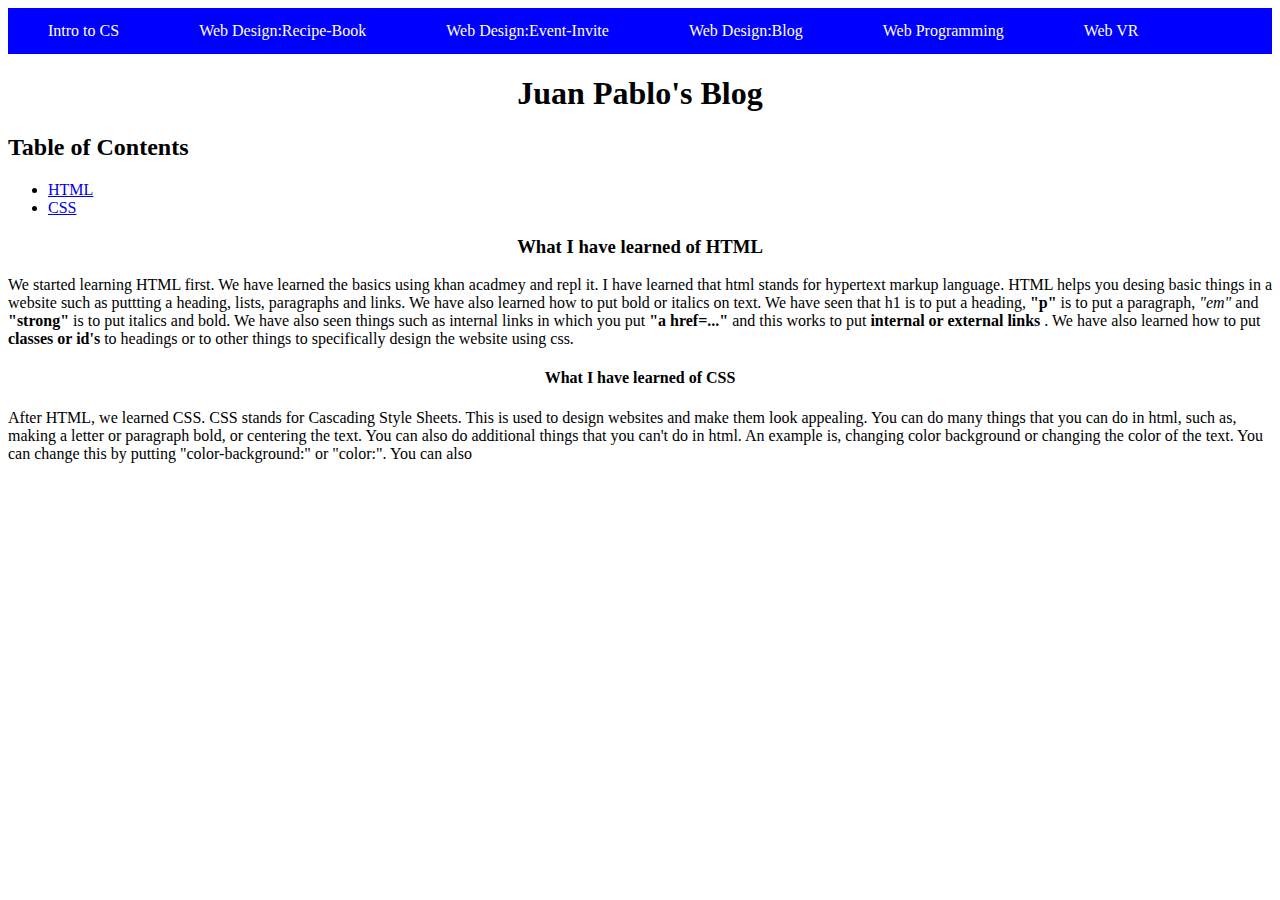
<file: Blog.html>
<!DOCTYPE html>
<html>
  <head>
    <meta charset="utf-8">
    <meta name="viewport" content="width=device-width">
    <title>repl.it</title>
    <link href="Blog.css" rel="stylesheet" type="text/css" />
  </head>
  <body>
    <div class="nav">
  <a href="index.html">Intro to CS</a>
  <a href="Recipe.html">Web Design:Recipe-Book</a>
  <a href="Event.html">Web Design:Event-Invite</a>
   <a href="Blog.html">Web Design:Blog</a>
   <a href="webpg.html"> Web Programming</a>
   <a href="webvr.html"> Web VR </a>
</div>
<center> <h1 id="he1"> <strong> Juan Pablo's Blog </strong> </h1> </center>
<h2 id="he2"> Table of Contents </h2>
<ul>
  <li> <a href="#he3"> HTML </a>  </li>
    <li> <a href="#he4"> CSS </a> </li>
      
      </ul>

     <center> <h3 id="he3"> What I have learned of HTML </h3> </center>
     <p> We started learning HTML first. We have learned the basics using khan acadmey and repl it. I have learned that html stands for hypertext markup language. HTML helps you desing basic things in a website such as puttting a heading, lists, paragraphs and links. We have also learned how to put bold or italics on text. We have seen that h1 is to put a heading,<strong> "p" </strong> is to put a paragraph, <em> "em" </em> and <strong> "strong" </strong> is to put italics and bold. We have also seen things such as internal links in which you put <strong> "a href=..." </strong> and this works to put <strong> internal or external links </strong>. We have also learned how to put <strong> classes or id's </strong> to headings or to other things to specifically design the website using css. </p>
     <center> <h4 id="he4"> What I have learned of CSS </h4> </center>
     <p> After HTML, we learned CSS. CSS stands for Cascading Style Sheets. This is used to design websites and make them look appealing. You can do many things that you can do in html, such as, making a letter or paragraph bold, or centering the text. You can also do additional things that you can't do in html. An example is, changing color background or changing the color of the text. You can change this by putting "color-background:" or "color:". You can also    </p>
  </body>
</html>
</file>
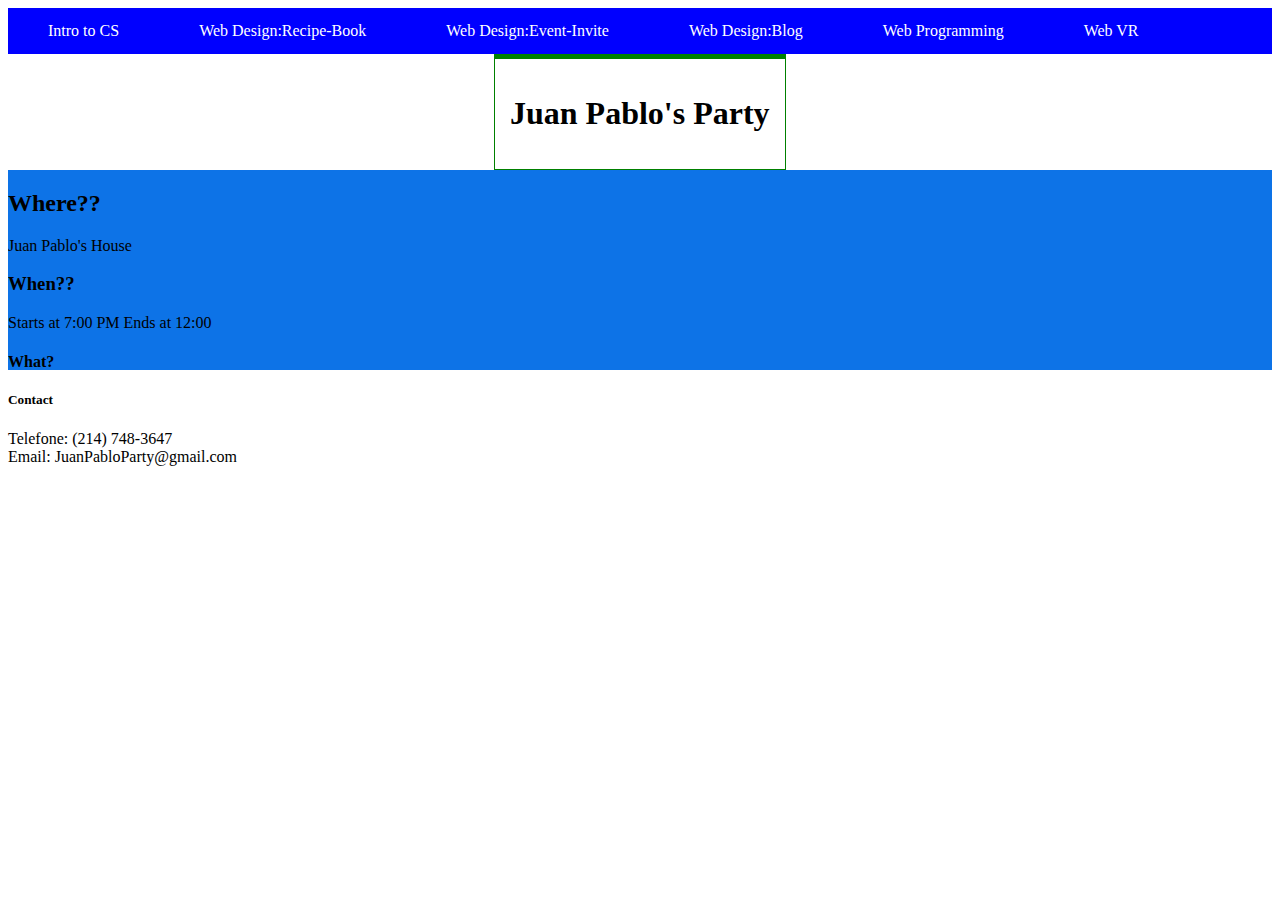
<file: Event.html>
<!DOCTYPE html>
<html>
  <head>
    <meta charset="utf-8">
    <meta name="viewport" content="width=device-width">
    <title>repl.it</title>
    <link href="Event.css" rel="stylesheet" type="text/css" />
  </head>
  <body>
    <div class="nav">
  <a href="index.html">Intro to CS</a>
  <a href="Recipe.html">Web Design:Recipe-Book</a>
  <a href="Event.html">Web Design:Event-Invite</a>
   <a href="Blog.html">Web Design:Blog</a>
    <a href="webpg.html"> Web Programming</a>
   <a href="webvr.html"> Web VR </a>
</div>
    <div id="hee1">
 <h1 id="he1"> Juan Pablo's Party </h1> 
    </div>
    <div id="container"> 
      <h2>Where?? </h2>
      <p> Juan Pablo's House </p> 
      <h3> When?? </h3>
      <p> Starts at 7:00 PM Ends at 12:00 </p>
      <H4> What? </H4>
      <p> This party is to celebrate Juan Pablo's birthday. We hope you may come!! </p>
      <img src="[data-uri]" </img>
      </div>
      <h5> <strong> Contact </strong> </h5>
      <p> Telefone: (214) 748-3647 
        <br>
        Email: JuanPabloParty@gmail.com
      </p>
  </body>
</html>
</file>
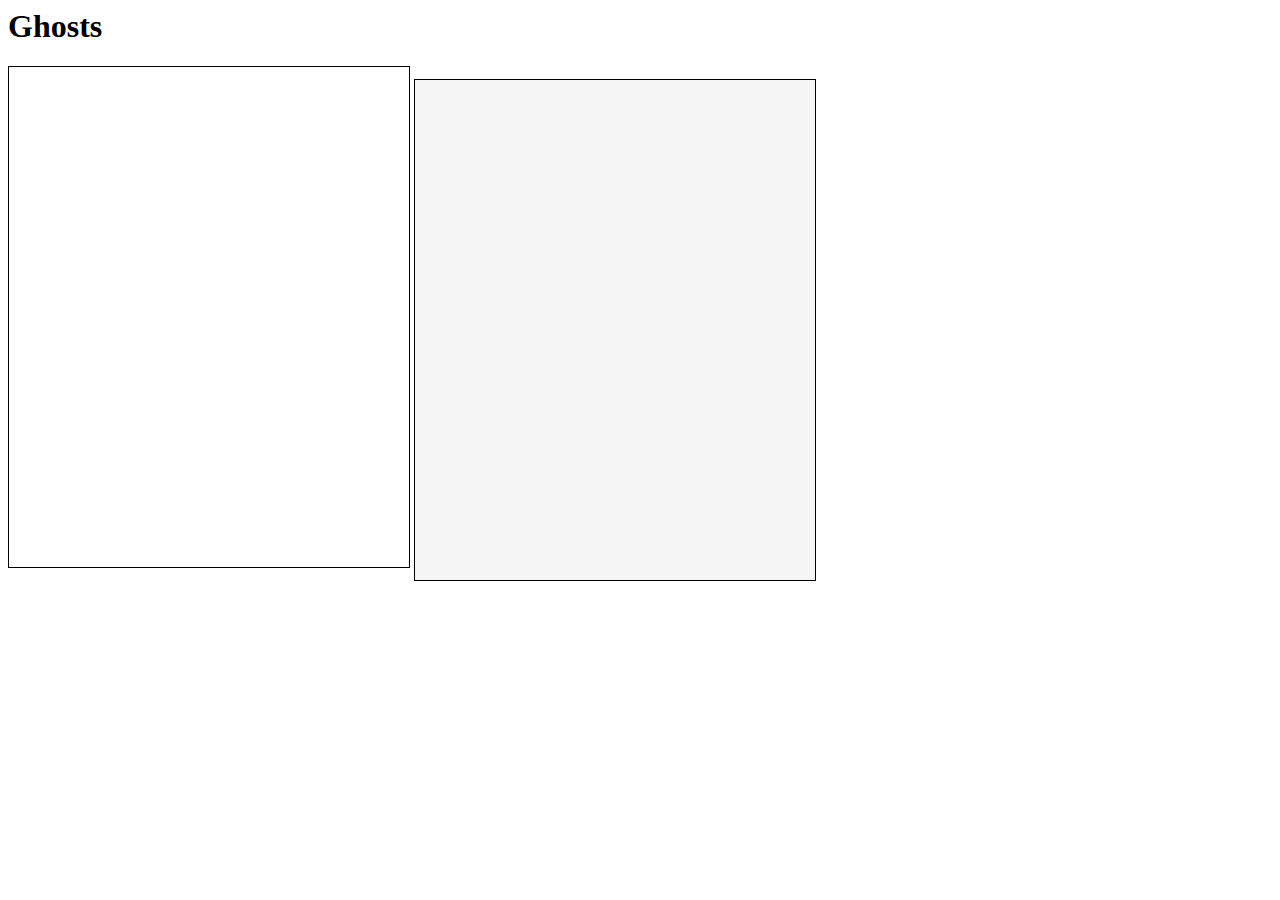
<file: ghosts.html>
<html>
<head>
<title>Ghosts</title>

<script src="https://ajax.googleapis.com/ajax/libs/jquery/2.1.4/jquery.min.js"></script>

<script type="text/javascript" src="https://static.codehs.com/gulp/ec071a764d83f34910ba21fab0b0f0cc20293542/chs-js-lib/chs.js"></script>


<style>
canvas {
    border: 1px solid black;
    display: inline-block;
    vertical-align: top;
}

pre {
    border: 1px solid black;
    display: inline-block;
    width: 400px;
    height: 500px;
    background-color: #F5F5F5;
}
</style>

</head>

<body>
<h1>Ghosts</h1>



<canvas
width="400"
height="500"
class="codehs-editor-canvas"></canvas>
<pre id="console"></pre>

<script>
window.onload = function() {

    function start(){
    var centerX = getWidth()/2;
    var centerY = getHeight()/2;
    drawGhost(centerX, centerY, Color.red);
    drawGhost(100,100, Color.green);
    drawGhost(300, 200, Color.black);
    drawGhost(40, 300, Color.orange);
    drawGhost(300, 50, Color.yellow);
}


function drawGhost(centerX,centerY,color ){
    var l = 60;
    var w = 70;
    var rect = new Rectangle(w,l);
    rect.setPosition(centerX,centerY);
    rect.setColor(color);
    add(rect);
    
    var circle = new Circle(w/2);
    circle.setPosition(centerX +35,centerY);
    circle.setColor(color);
    add(circle);
    
    var circle = new Circle(w/6);
    circle.setPosition(centerX +18,centerY);
    circle.setColor(Color.white);
    add(circle);
    
     var circle = new Circle(w/6);
    circle.setPosition(centerX +42,centerY);
    circle.setColor(Color.white);
    add(circle);
    
    var circle = new Circle(w/12);
    circle.setPosition(centerX +23,centerY);
    circle.setColor(Color.blue);
    add(circle);
    
    var circle = new Circle(w/12);
    circle.setPosition(centerX +48,centerY);
    circle.setColor(Color.blue);
    add(circle);
    
    var circle = new Circle(w/5.5);
    circle.setPosition(centerX+15,centerY+55);
    circle.setColor(color);
    add(circle);
    
     var circle = new Circle(w/5.5);
    circle.setPosition(centerX+35,centerY+55);
    circle.setColor(color);
    add(circle);
    
    var circle = new Circle(w/5.5);
    circle.setPosition(centerX+55,centerY+55);
    circle.setColor(color);
    add(circle);
}


    if (typeof start === 'function') {
        start();
    }
};
</script>

</body>
</html>
</file>
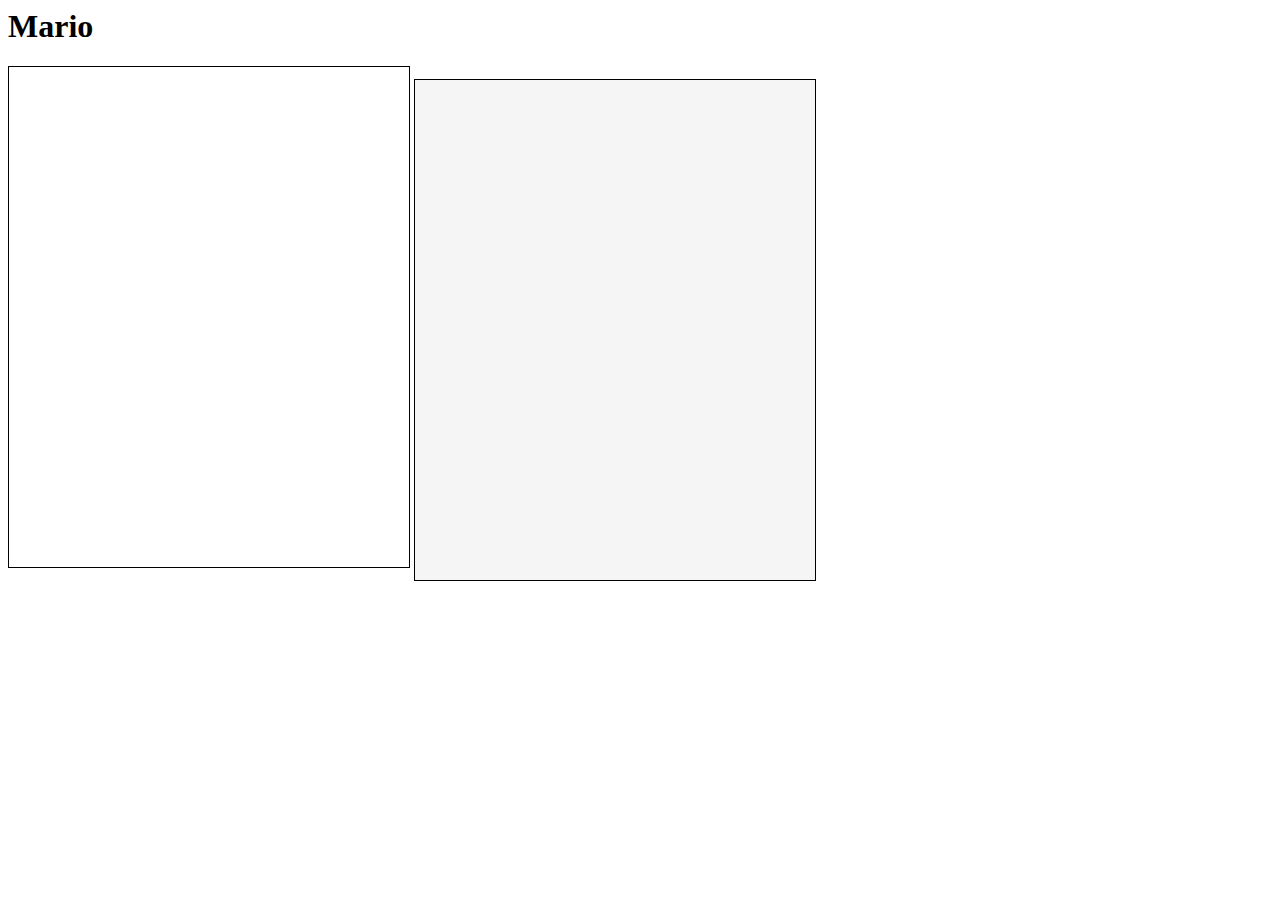
<file: mario.html>
<html>
<head>
<title>Mario</title>

<script src="https://ajax.googleapis.com/ajax/libs/jquery/2.1.4/jquery.min.js"></script>

<script type="text/javascript" src="https://static.codehs.com/gulp/ec071a764d83f34910ba21fab0b0f0cc20293542/chs-js-lib/chs.js"></script>


<style>
canvas {
    border: 1px solid black;
    display: inline-block;
    vertical-align: top;
}

pre {
    border: 1px solid black;
    display: inline-block;
    width: 400px;
    height: 500px;
    background-color: #F5F5F5;
}
</style>

</head>

<body>
<h1>Mario</h1>



<canvas
width="400"
height="500"
class="codehs-editor-canvas"></canvas>
<pre id="console"></pre>

<script>
window.onload = function() {

        function start(){
    while(true)
    {
    var row = readInt("how many # tall will your mountain be? ");
    
    println("Height" + row);
    if(row<1 && row >> 13);
    {
        break;
    }
    }
    
    for(var i = 1; i <= row; i++)
    {
        for(var h = row - i+ 1;h > 0 + 1; h--)
        {
            print(" ");
        }
        for(var s = row - i + 1; s <= row + 1; s++)
        {
            print("#");
        }
        println("");
    }
}


    if (typeof start === 'function') {
        start();
    }
};
</script>

</body>
</html>
</file>
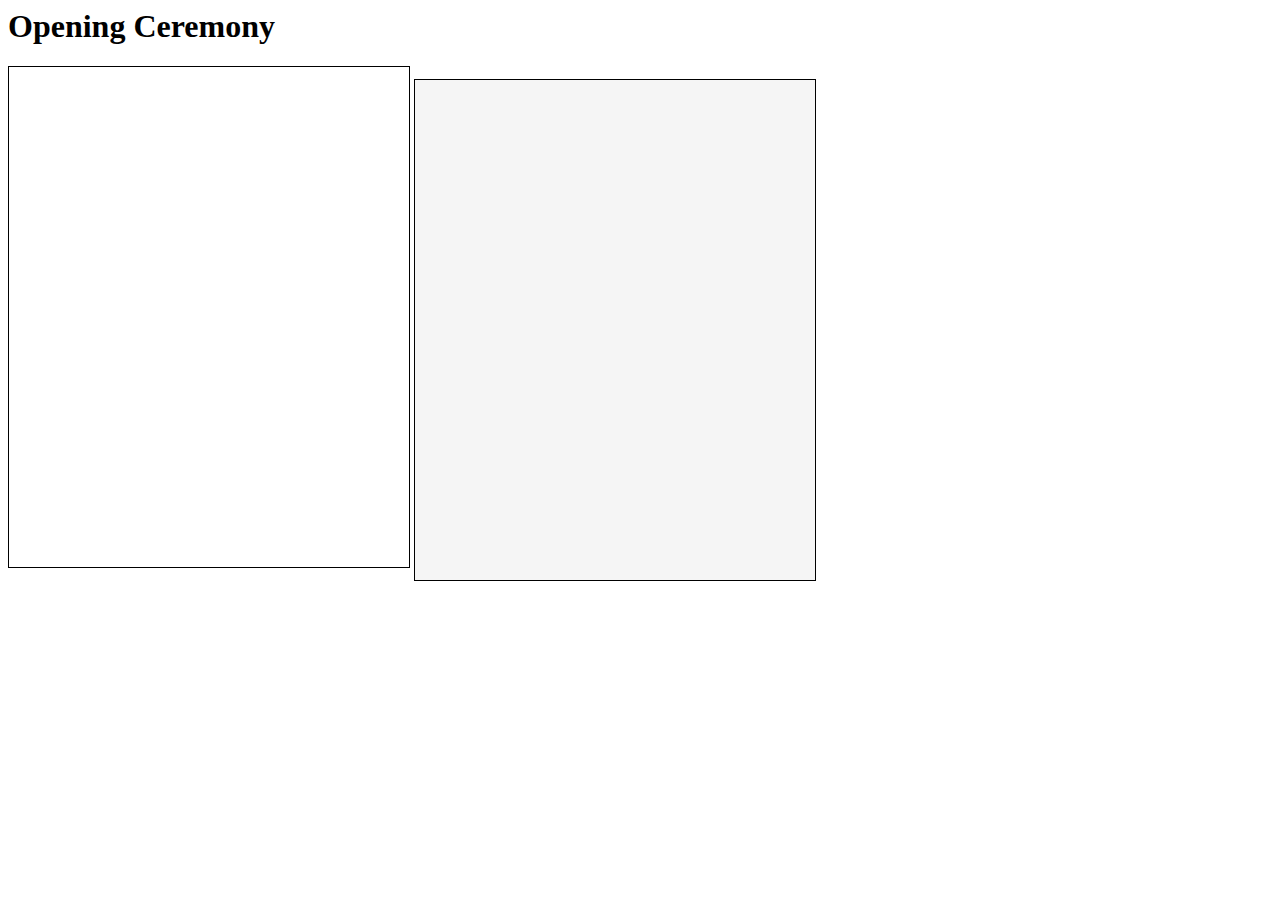
<file: openingceremony.html>
<html>
<head>
<title>Opening Ceremony</title>

<script src="https://ajax.googleapis.com/ajax/libs/jquery/2.1.4/jquery.min.js"></script>

<script type="text/javascript" src="https://static.codehs.com/gulp/ec071a764d83f34910ba21fab0b0f0cc20293542/chs-js-lib/chs.js"></script>


<style>
canvas {
    border: 1px solid black;
    display: inline-block;
    vertical-align: top;
}

pre {
    border: 1px solid black;
    display: inline-block;
    width: 400px;
    height: 500px;
    background-color: #F5F5F5;
}
</style>

</head>

<body>
<h1>Opening Ceremony</h1>



<canvas
width="400"
height="500"
class="codehs-editor-canvas"></canvas>
<pre id="console"></pre>

<script>
window.onload = function() {

    function start(){
println("       .,::000::,.     ,.oo000oo,.     .,::000::,.");
println("     .:'         -:. .8'         '8. .:'         ':.");
println("     :^           ^: 8^           ^8 :^           ^:");
println("     :,        .,:::''::,.     .,:o800::,.        ,:");
println("      :,,    .:;',:   8oo':. .:'oo8    :,,':.   ,,:");
println("       '^00oo:^0^'     '^88oo:%8^'      '^0^:oo00^'");
println("             :,          ,:  :,            ,:");
println("              :,,      ,,:    :,,         ,,:");
println("               '^0o,,,o0^'     '^00ooo00^'");
}


    if (typeof start === 'function') {
        start();
    }
};
</script>

</body>
</html>
</file>
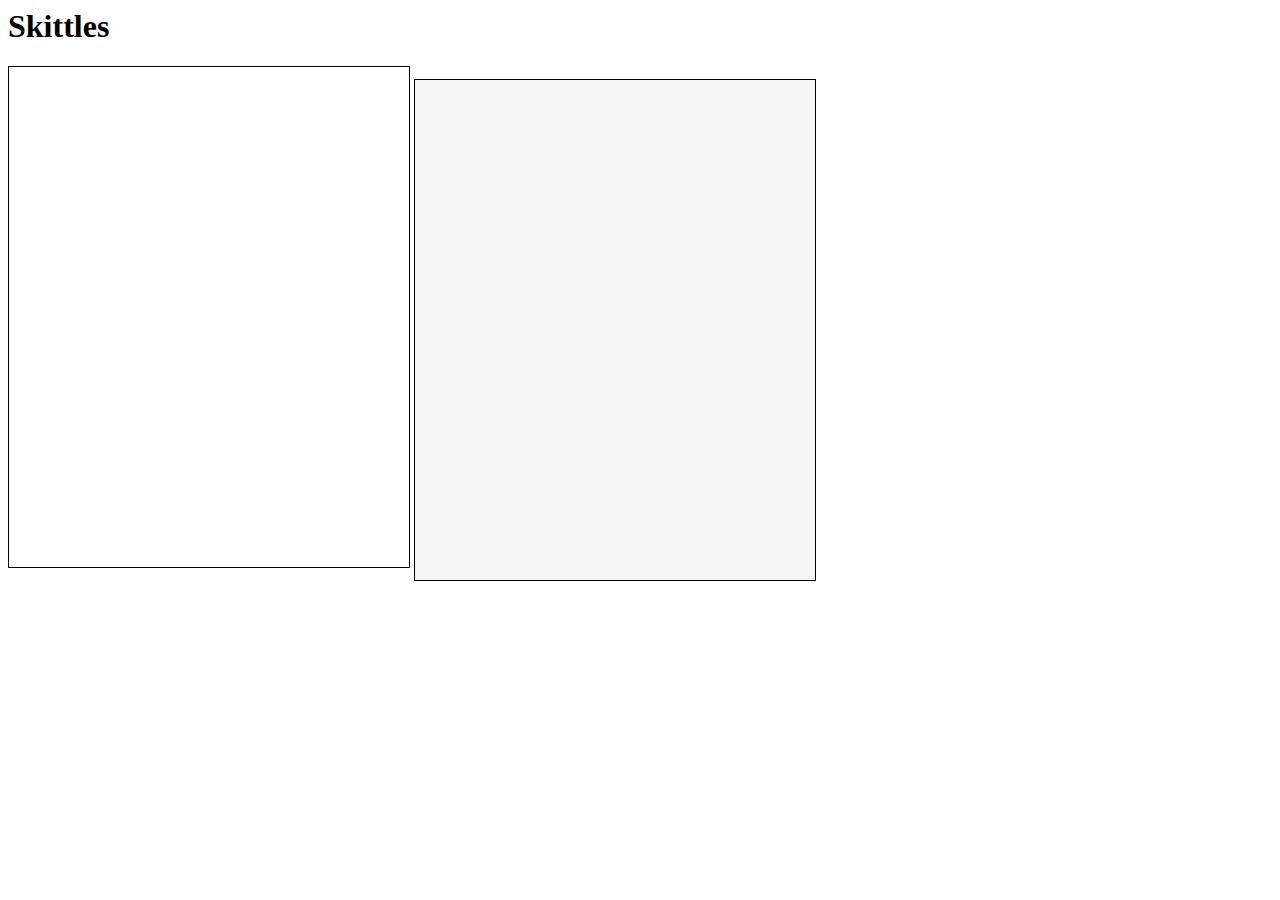
<file: skittles.html>
<html>
<head>
<title>Skittles</title>

<script src="https://ajax.googleapis.com/ajax/libs/jquery/2.1.4/jquery.min.js"></script>

<script type="text/javascript" src="https://static.codehs.com/gulp/ec071a764d83f34910ba21fab0b0f0cc20293542/chs-js-lib/chs.js"></script>


<style>
canvas {
    border: 1px solid black;
    display: inline-block;
    vertical-align: top;
}

pre {
    border: 1px solid black;
    display: inline-block;
    width: 400px;
    height: 500px;
    background-color: #F5F5F5;
}
</style>

</head>

<body>
<h1>Skittles</h1>



<canvas
width="400"
height="500"
class="codehs-editor-canvas"></canvas>
<pre id="console"></pre>

<script>
window.onload = function() {

    function start(){

 var roll = Randomizer.nextInt(0,1023);
 println(roll);
 println("how many skittles are there?");
 
 
 while(true)
 {
    var guess = readInt("How many skittles do you think there are? ");
       
    if (guess == roll)
    {
        println("you got it"); 
        break;
    }   
    else if (guess < roll)
    {
        println("you didn't get it, your answer was too low");
    }
    else 
    {
    println("you didn't get it, your answer was too high");
    }
 }
 

}


    if (typeof start === 'function') {
        start();
    }
};
</script>

</body>
</html>
</file>
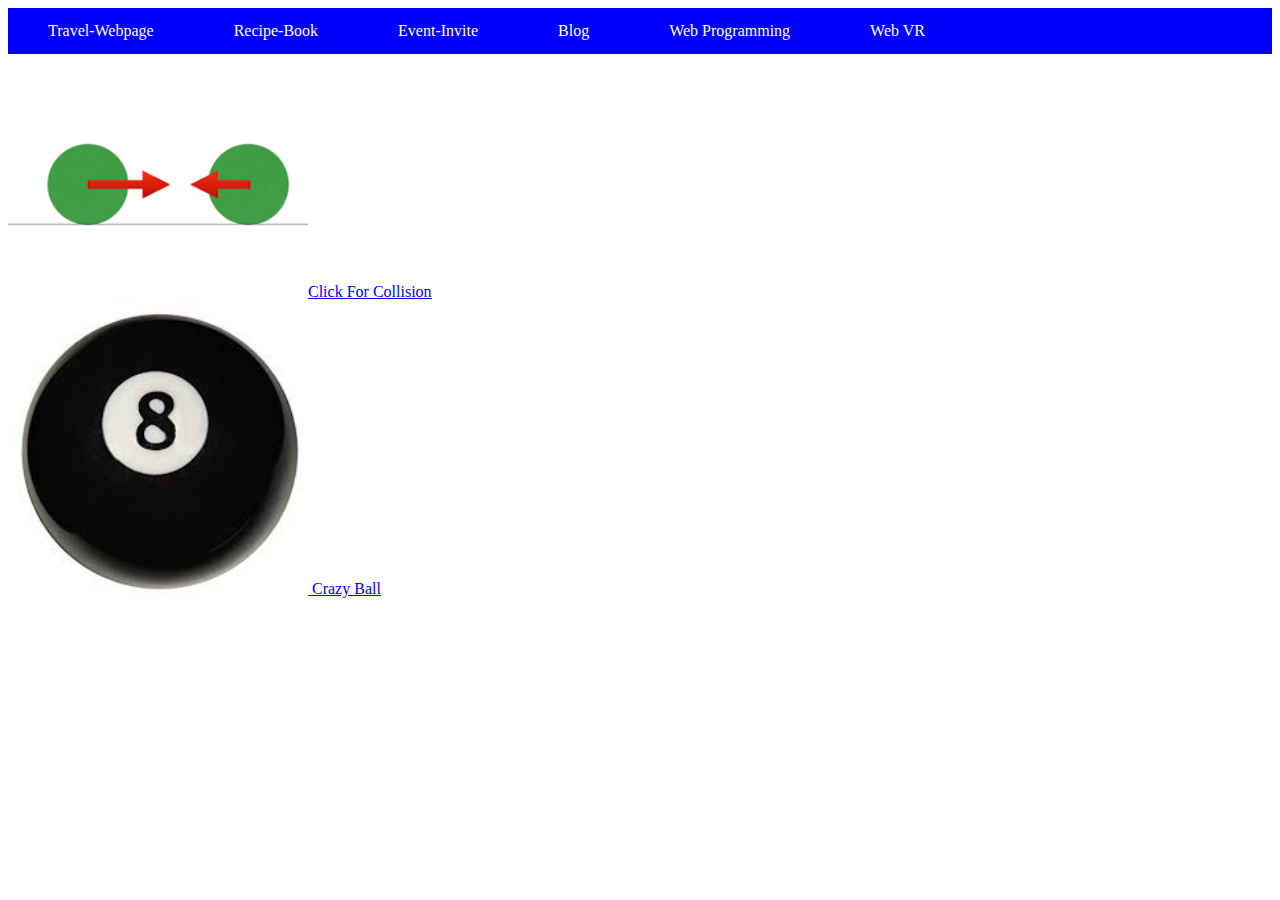
<file: webvr.html>
<!DOCTYPE html>
<html>
  <head>
    <meta charset="utf-8">
    <meta name="viewport" content="width=device-width">
    <title>repl.it</title>
    <link href="webvr.css" rel="stylesheet" type="text/css" />
  </head>
  <body>
    <div class="nav">
  <a href="Travel.html">Travel-Webpage</a>
  <a href="Recipe.html">Recipe-Book</a>
  <a href="Event.html">Event-Invite</a>
   <a href="Blog.html">Blog</a>
   <a href="webpg.html"> Web Programming</a>
   <a href"webvr.html"> Web VR </a>
</div>
    </div>
<div>
  <br>
  <a href="clickforcollision.html"> <img src="[data-uri]" width="300" >Click For Collision</a>
  <br>
  <a href="crazyball.html"> <img src="[data-uri]" width="300"> Crazy Ball</a>
  </div>
</file>
<file: Blog.css>
.nav a {
  text-align: center;
  float: left;
  text-decoration: none;
  display: inline-block;
  padding: 14px 40px;
  color:white  ; }
  

.nav {
  overflow: hidden;
  background-color: blue ;
}
.nav a:hover {
  background-color: blue ;
  color:

  #he2 {
  font-size: 20px;
}
#he3 {
  font-size: 30px;
}
#he1 {
  font-size:40px;
}
#he4 {
  font-size: 30px;
}
 
body {
  background-image: url("https://media.giphy.com/media/13gvXfEVlxQjDO/giphy.gif");
}
</file>
<file: Event.css>
.nav a {
  text-align: center;
  float: left;
  text-decoration: none;
  display: inline-block;
  padding: 14px 40px;
  color:white  ; }
  

.nav {
  overflow: hidden;
  background-color: blue ;
}
.nav a:hover {
  background-color: blue ;
  color: black;
}

#hee1 {
width: 260px; 
margin: auto;
border: 1px solid green;
            border-top: 5px solid green;
            padding: 15px; 
            background-image: url(https://png.pngtree.com/thumb_back/fw800/back_pic/04/05/66/65580dc1962c564.jpg)

}

#container {
  background: #0d73e7;
                margin:auto;
                height:200px;
                overflow:auto;
}

body {
  background-image: url(https://st.depositphotos.com/1001224/2481/i/950/depositphotos_24819691-stock-photo-streaming-party-background.jpg)
}
</file>
<file: webvr.css>
.nav a {
  text-align: center;
  float: left;
  text-decoration: none;
  display: inline-block;
  padding: 14px 40px;
  color:white  ; }
  

.nav {
  overflow: hidden;
  background-color: blue ;
}
.nav a:hover {
  background-color: blue ;
  color: black;
}
</file>
